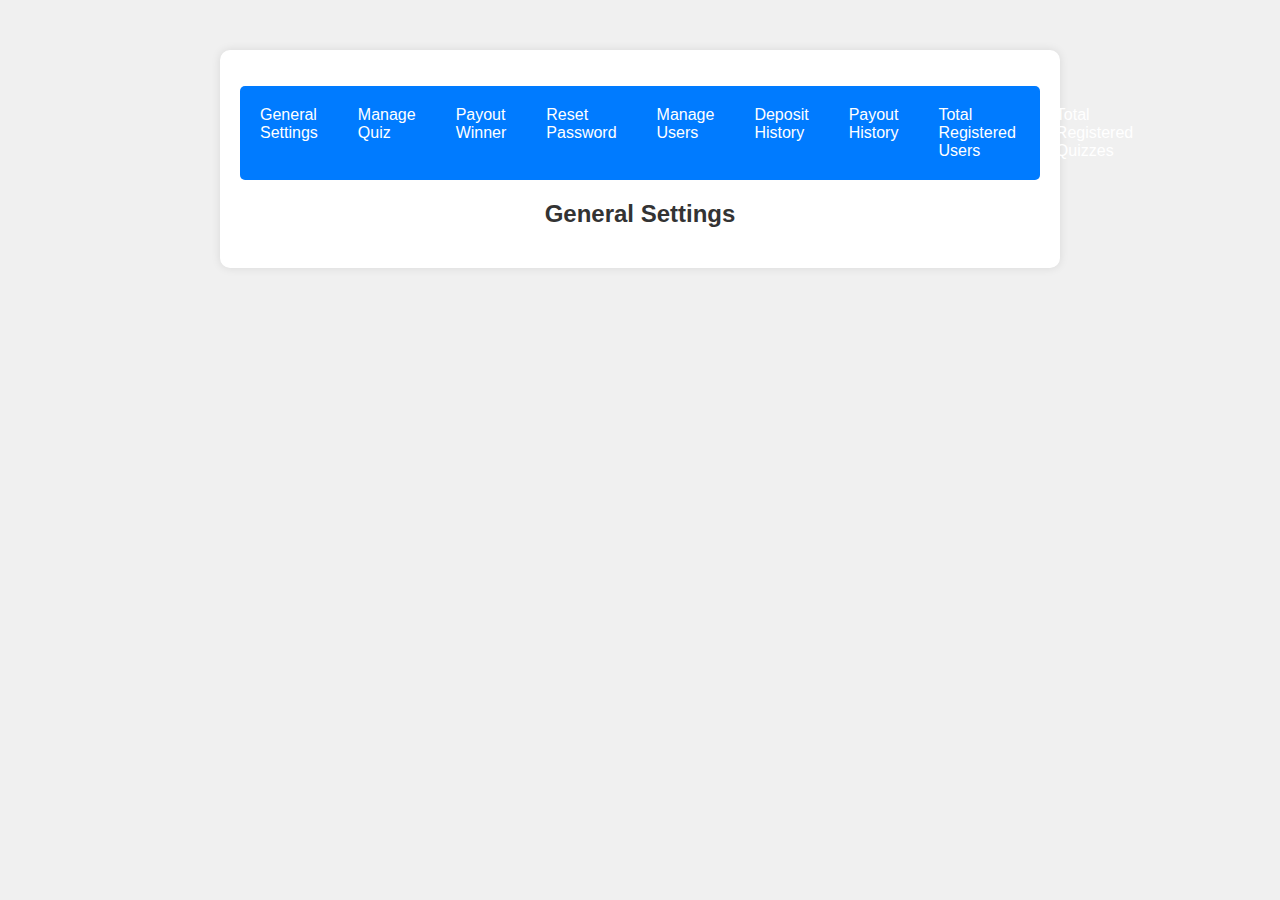
<file: admin-dashboard.html>
<!DOCTYPE html>
<html lang="en">
<head>
    <meta charset="UTF-8">
    <meta name="viewport" content="width=device-width, initial-scale=1.0">
    <title>Admin Dashboard</title>
    <link rel="stylesheet" href="styles.css">
</head>
<body>
    <div class="dashboard-container">
        <nav>
            <ul>
                <li><a href="#" onclick="showSection('general-settings')">General Settings</a></li>
                <li><a href="#" onclick="showSection('manage-quiz')">Manage Quiz</a></li>
                <li><a href="#" onclick="showSection('payout-winner')">Payout Winner</a></li>
                <li><a href="#" onclick="showSection('reset-password')">Reset Password</a></li>
                <li><a href="#" onclick="showSection('manage-users')">Manage Users</a></li>
                <li><a href="#" onclick="showSection('deposit-history')">Deposit History</a></li>
                <li><a href="#" onclick="showSection('payout-history')">Payout History</a></li>
                <li><a href="#" onclick="showSection('total-users')">Total Registered Users</a></li>
                <li><a href="#" onclick="showSection('total-quizzes')">Total Registered Quizzes</a></li>
            </ul>
        </nav>
        <div id="general-settings" class="section">
            <h2>General Settings</h2>
            <!-- General settings form or options here -->
        </div>
        <div id="manage-quiz" class="section">
            <h2>Manage Quiz</h2>
            <button onclick="addQuiz()">Add Quiz</button>
            <button onclick="deleteQuiz()">Delete Quiz</button>
            <table id="quizTable">
                <thead>
                    <tr>
                        <th>Quiz ID</th>
                        <th>Quiz Name</th>
                        <th>Actions</th>
                    </tr>
                </thead>
                <tbody>
                    <!-- Quiz rows will be added here dynamically -->
                </tbody>
            </table>
        </div>
        <div id="payout-winner" class="section">
            <h2>Payout Winner</h2>
            <!-- Payout winner functionality here -->
        </div>
        <div id="reset-password" class="section">
            <h2>Reset Password</h2>
            <!-- Reset password functionality here -->
        </div>
        <div id="manage-users" class="section">
            <h2>Manage Users</h2>
            <button onclick="addUser()">Add User</button>
            <button onclick="deleteUser()">Delete User</button>
            <table id="userTable">
                <thead>
                    <tr>
                        <th>User ID</th>
                        <th>Username</th>
                        <th>Score</th>
                        <th>Date-Time</th>
                        <th>Actions</th>
                    </tr>
                </thead>
                <tbody>
                    <!-- User rows will be added here dynamically -->
                </tbody>
            </table>
        </div>
        <div id="deposit-history" class="section">
            <h2>Deposit History</h2>
            <!-- Deposit history information here -->
        </div>
        <div id="payout-history" class="section">
            <h2>Payout History</h2>
            <!-- Payout history information here -->
        </div>
        <div id="total-users" class="section">
            <h2>Total Registered Users</h2>
            <!-- Total registered users information here -->
        </div>
        <div id="total-quizzes" class="section">
            <h2>Total Registered Quizzes</h2>
            <!-- Total registered quizzes information here -->
        </div>
    </div>
    <script src="script.js"></script>
</body>
</html>
</file>
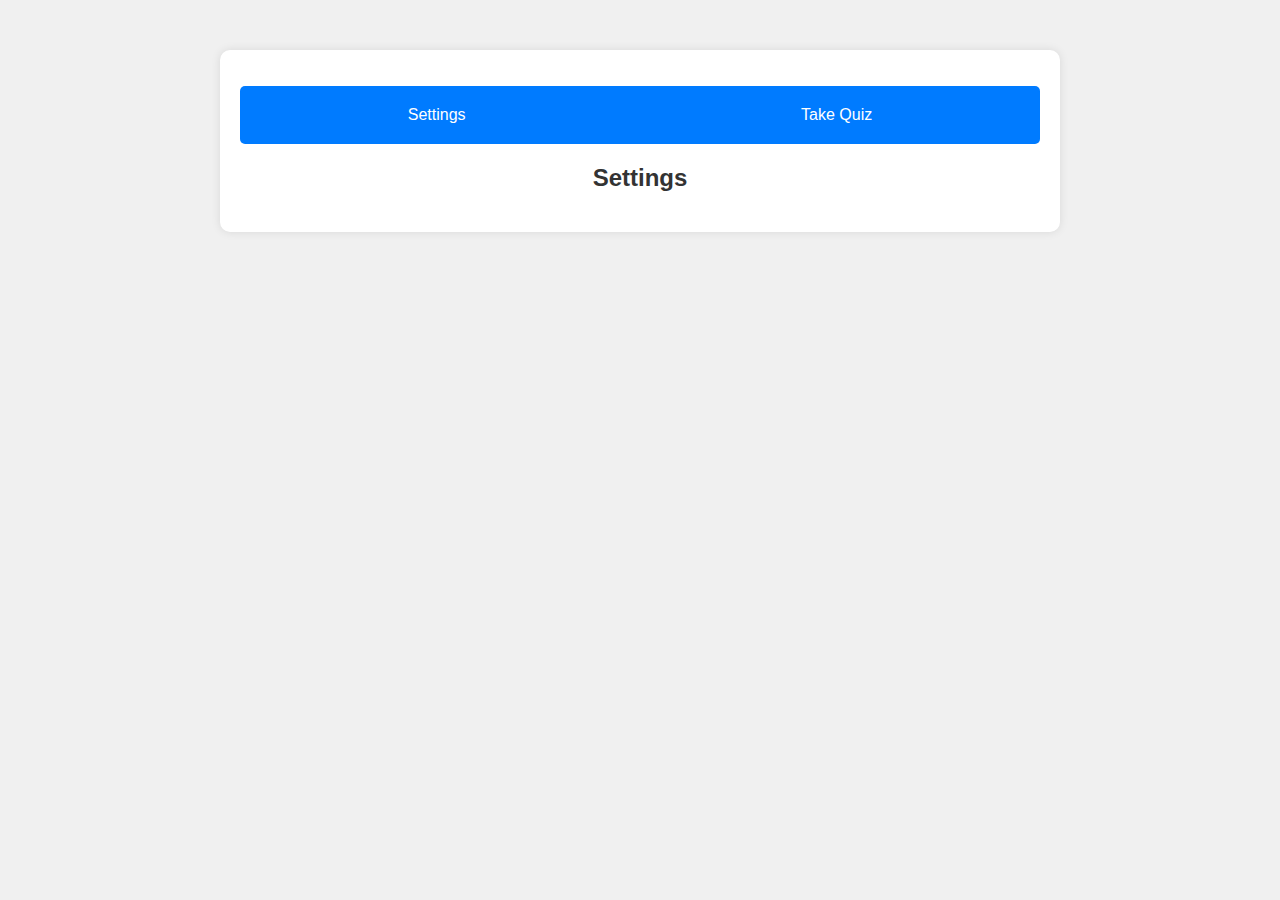
<file: user-dashboard.html>
<!DOCTYPE html>
<html lang="en">
<head>
    <meta charset="UTF-8">
    <meta name="viewport" content="width=device-width, initial-scale=1.0">
    <title>User Dashboard</title>
    <link rel="stylesheet" href="styles.css">
</head>
<body>
    <div class="dashboard-container">
        <nav>
            <ul>
                <li><a href="#" onclick="showSection('user-settings')">Settings</a></li>
                <li><a href="#" onclick="showSection('take-quiz')">Take Quiz</a></li>
            </ul>
        </nav>
        <div id="user-settings" class="section">
            <h2>Settings</h2>
            <!-- User settings form or options here -->
        </div>
        <div id="take-quiz" class="section">
            <h2>Take Quiz</h2>
            <div id="quiz-container">
                <h3>Sample Quiz</h3>
                <div class="question">
                    <p>What is the capital of France?</p>
                    <input type="radio" name="q1" value="a"> Berlin<br>
                    <input type="radio" name="q1" value="b"> Madrid<br>
                    <input type="radio" name="q1" value="c"> Paris<br>
                    <input type="radio" name="q1" value="d"> Rome<br>
                </div>
                <button onclick="submitQuiz()">Submit</button>
            </div>
        </div>
    </div>
    <script src="script.js"></script>
</body>
</html>
</file>
<file: styles.css>
body {
    font-family: Arial, sans-serif;
    background-color: #f0f0f0;
    margin: 0;
    padding: 0;
}

.login-container, .dashboard-container {
    width: 90%;
    max-width: 800px;
    margin: 50px auto;
    padding: 20px;
    background-color: #fff;
    box-shadow: 0 0 10px rgba(0, 0, 0, 0.1);
    border-radius: 10px;
}

.login-container h2, .dashboard-container h2 {
    text-align: center;
    color: #333;
}

form {
    display: flex;
    flex-direction: column;
    gap: 10px;
}

input, select, button {
    padding: 10px;
    font-size: 16px;
    border: 1px solid #ccc;
    border-radius: 5px;
}

button {
    background-color: #007bff;
    color: #fff;
    cursor: pointer;
}

button:hover {
    background-color: #0056b3;
}

nav ul {
    display: flex;
    list-style: none;
    padding: 0;
    justify-content: space-around;
    background-color: #007bff;
    border-radius: 5px;
}

nav ul li {
    margin: 10px 0;
}

nav ul li a {
    color: white;
    text-decoration: none;
    padding: 10px 20px;
    display: block;
}

.section {
    display: none;
}

.section.active {
    display: block;
}

table {
    width: 100%;
    border-collapse: collapse;
    margin-top: 20px;
}

table, th, td {
    border: 1px solid #ddd;
    padding: 10px;
}

th {
    background-color: #007bff;
    color: white;
}
</file>
